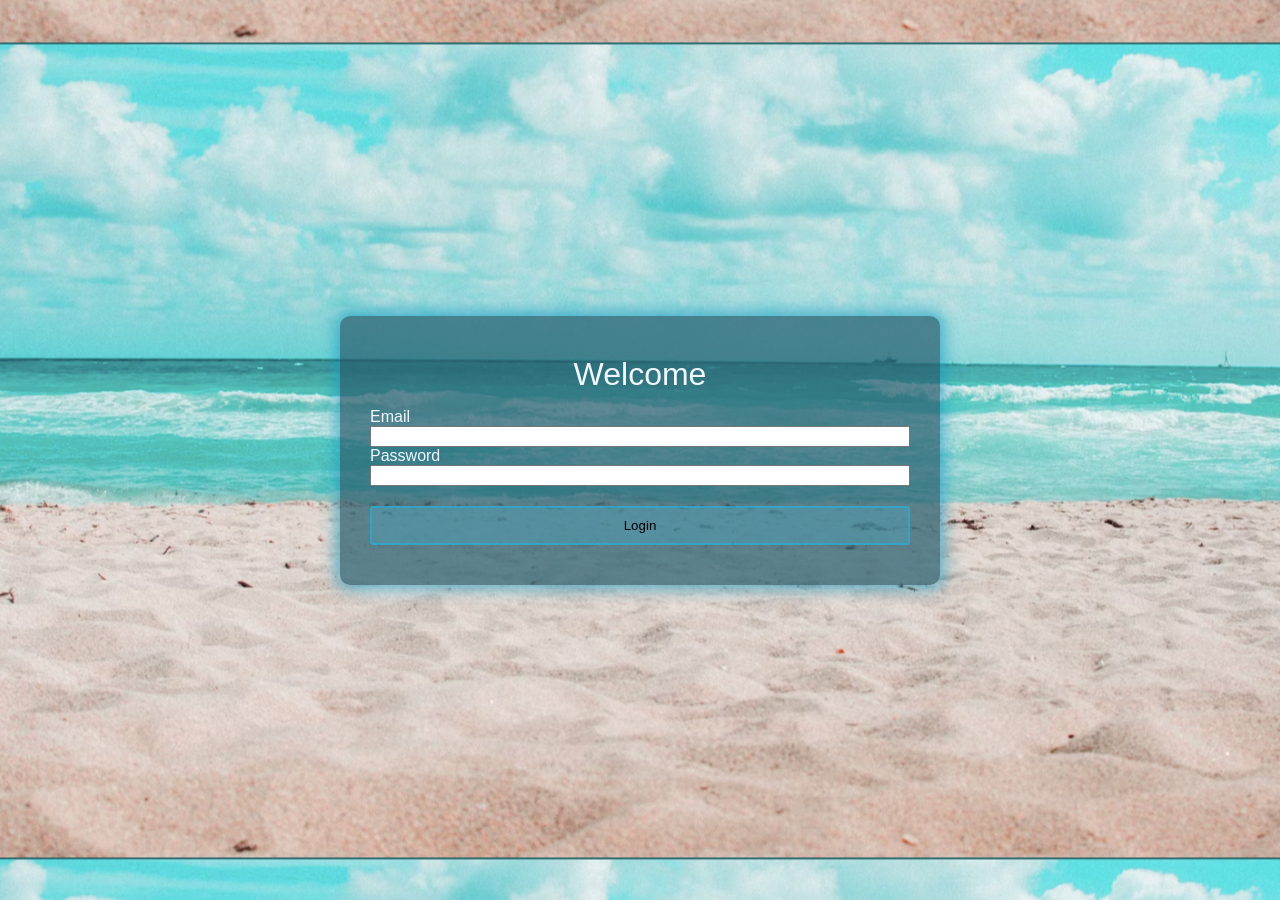
<file: index.html>
<!DOCTYPE html>
<html lang="en">
<head>
    <meta charset="UTF-8">
    <meta name="viewport" content="width=device-width, initial-scale=1.0">
    <title>Login</title>
    <link rel="stylesheet" href="style.css">
</head>
<body>

    <div class="full-screen-container">
        <div class="login-container">

            <h1 class="login-title" >Welcome</h1>

            <form class="form" action="">
        
                <div class="details">
                    <label for="">Email</label>
                    <input class="input" type="text">
                    
                </div>
        
                <div class="details">
                    <label for="">Password</label>
                    <input class="input" type="password">
                    
                </div>

                <button>Login</button>
            </form>
        


        
        </div>
    </div>
    
</body>
</html>
</file>
<file: style.css>
*, ::before, ::after {
  box-sizing: border-box;
  font-family: Arial, Helvetica, sans-serif;
}
body{
  margin: 0;
}





.full-screen-container {
  
    background-image: url("Screenshot 2024-07-16 at 10.28.54 PM.png") ;
    height: 100vh;
    background-position: center;
    display: flex;
    justify-content: center;
    align-items: center;
  
  }


  .login-container{
    margin: 0;
    background-color: rgba(37, 93, 110,0.7);
    box-shadow:   0 0 15px 5px rgba(16, 153, 194, 0.6);
    padding: 40px 30px;
    width: 80%;
    max-width: 600px;
    border-radius: 10px;


  }


  .login-title {
    margin: 0;
    text-align: center;
    color: aliceblue;
    font-weight: normal;
    padding-bottom: 15px;
   
  }

.form {
  display: flex;
  flex-direction: column;
  color: aliceblue;
}

.details {

  display: flex;
  flex-direction: column;
  

}


button {
  background-color: rgba(81, 157, 180, 0.5);
  border-radius: 3px;
  border: 2px solid rgba(22, 185, 235, 0.5);
  padding: 10px ;
  margin-top: 20px;

}
</file>
